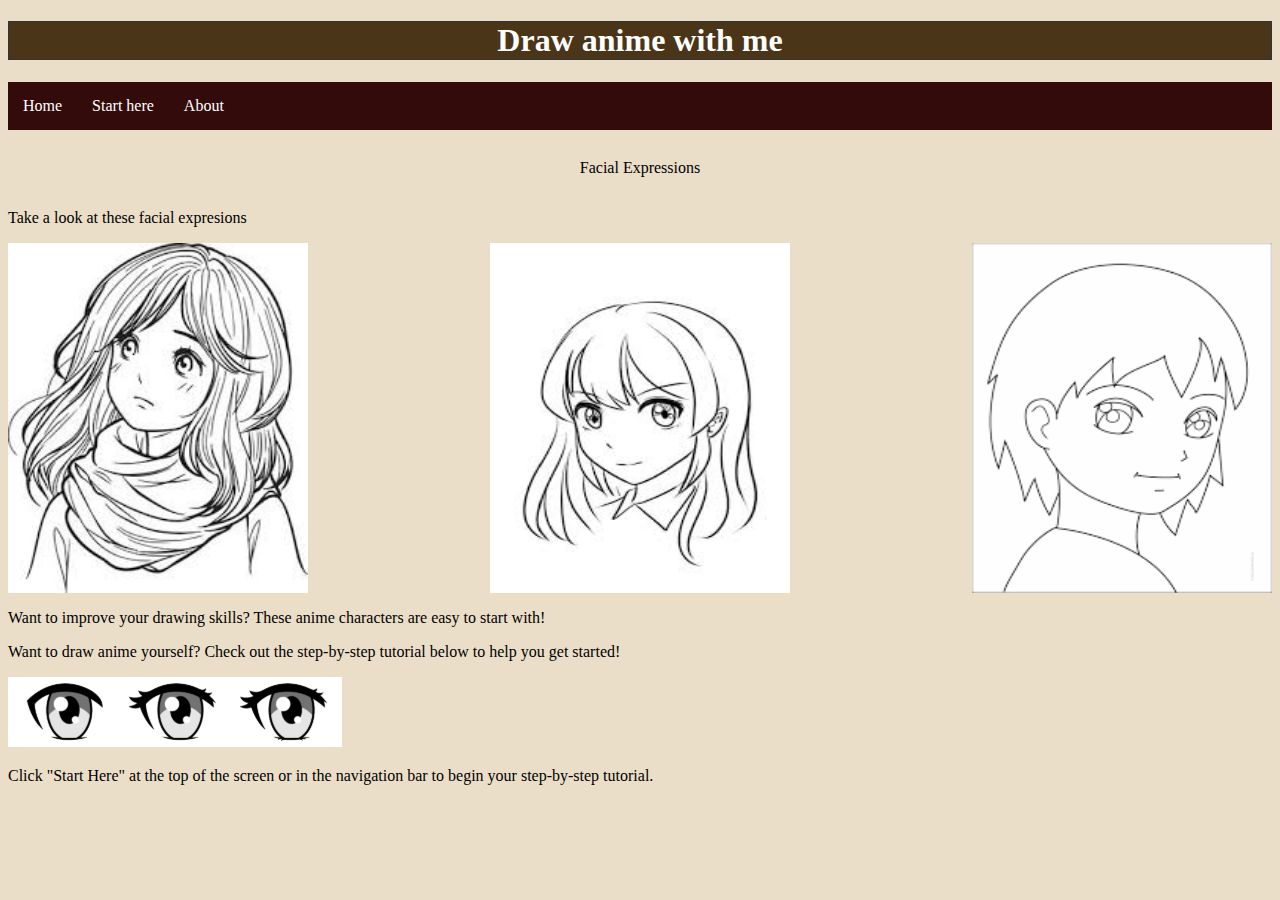
<file: index.html>
<!DOCTYPE html>
<html lang="en">
<head>
    <meta charset="UTF-8">
    <meta name="viewport" content="width=device-width, initial-scale=1.0">
    <title>Draw anime with me</title>
   <link href="./style.css" rel="stylesheet">
</head>
<body>
  <header>
    <h1> Draw anime with me</h1>
</header>
  <nav class="navbar">
    <ul>
        <li > <a href="index.html">Home</a></li>
        <li > <a href="start-here.html">Start here</a></li>
        <li> <a href="about.html">About</a></li>
    </ul>
 </nav>
   
    
    <main>
        <section>
            <h2>Facial Expressions</h2>
            <p>Take a look at these facial expresions</p>
            
            <div class="image-row">
                <img src="animeimage.png" alt=" ">
                <img src="image3.png" alt=" ">
                <img src="images2.png" alt=" ">
               
              </div>

              </section>
              <section>
                <p>Want to improve your drawing skills? These anime characters are easy to start with!</p>
              </section>  
              <section id="draw-anime">
                <p>Want to draw anime yourself? Check out the step-by-step tutorial below to help you get started!

                </p>
              </section>
              <section>
                <div>
                    <img src="anime-eyes1.png" alt=" ">
                </div>
               
                <div>
              
                  <p>Click "Start Here" at the top of the screen or in the navigation bar to begin your step-by-step tutorial.</p>
                </div>
              </section>
    </main>

</body>

</html>
</file>
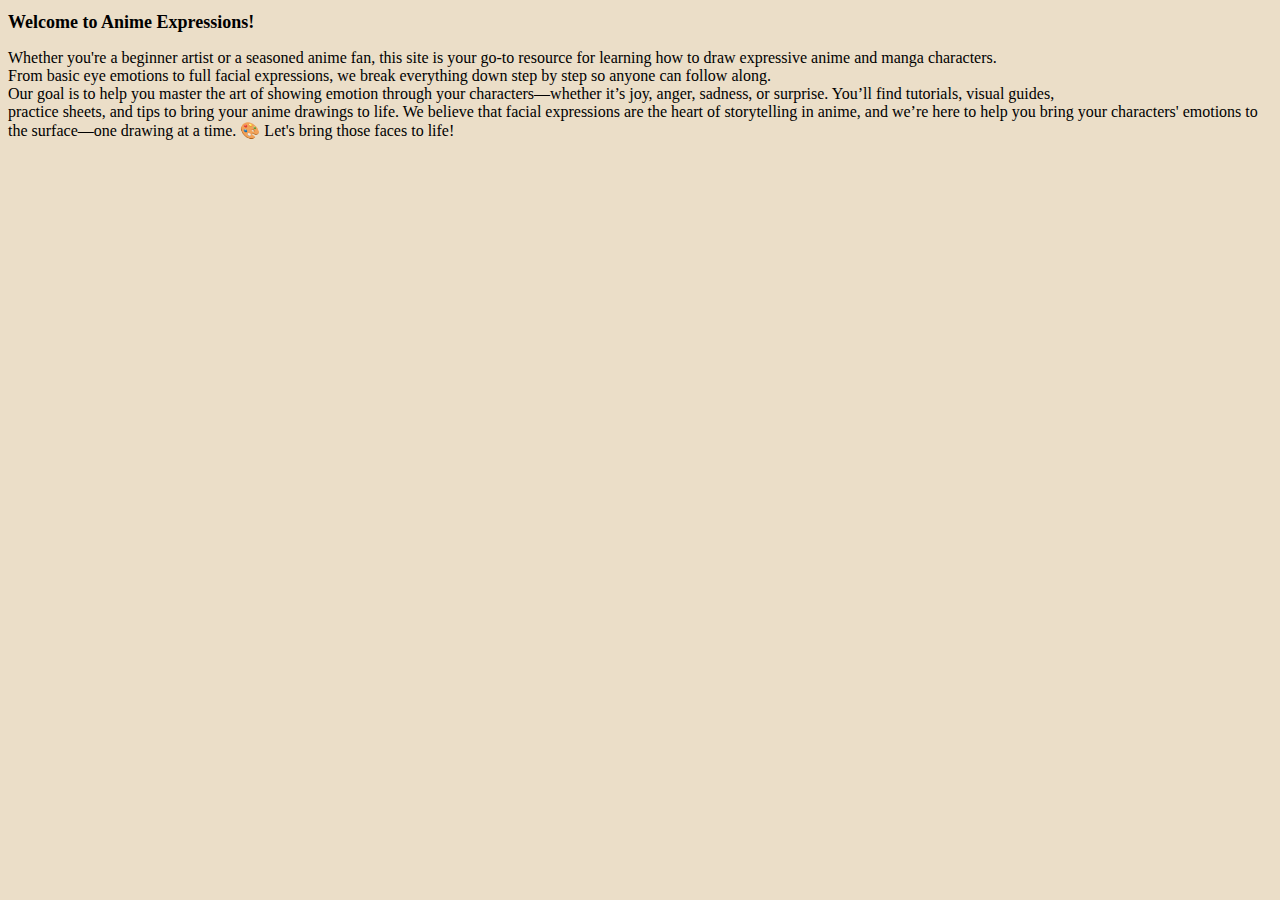
<file: about.html>
<!DOCTYPE html>
<html lang="en">
<head>
    <meta charset="UTF-8">
    <meta name="viewport" content="width=device-width, initial-scale=1.0">
    <title>About</title>
    <style>
        html{
    background-color: rgb(235, 222, 200);
}
        h1{
            font-size: 18px;
        }
    </style>
</head>
<body>
    <h1>Welcome to Anime Expressions!</h1>
    <p>Whether you're a beginner artist or a seasoned anime fan, this site is your go-to resource for learning how to draw expressive anime and manga characters.</br> From basic eye emotions to full facial expressions, we break everything down step by step so anyone can follow along.</br>

        Our goal is to help you master the art of showing emotion through your characters—whether it’s joy, anger, sadness, or surprise. You’ll find tutorials, visual guides,</br> practice sheets, and tips to bring your anime drawings to life.
        
        We believe that facial expressions are the heart of storytelling in anime, and we’re here to help you bring your characters' emotions to the surface—one drawing at a time.
        
        🎨 Let's bring those faces to life!</p>
</body>
</html>
</file>
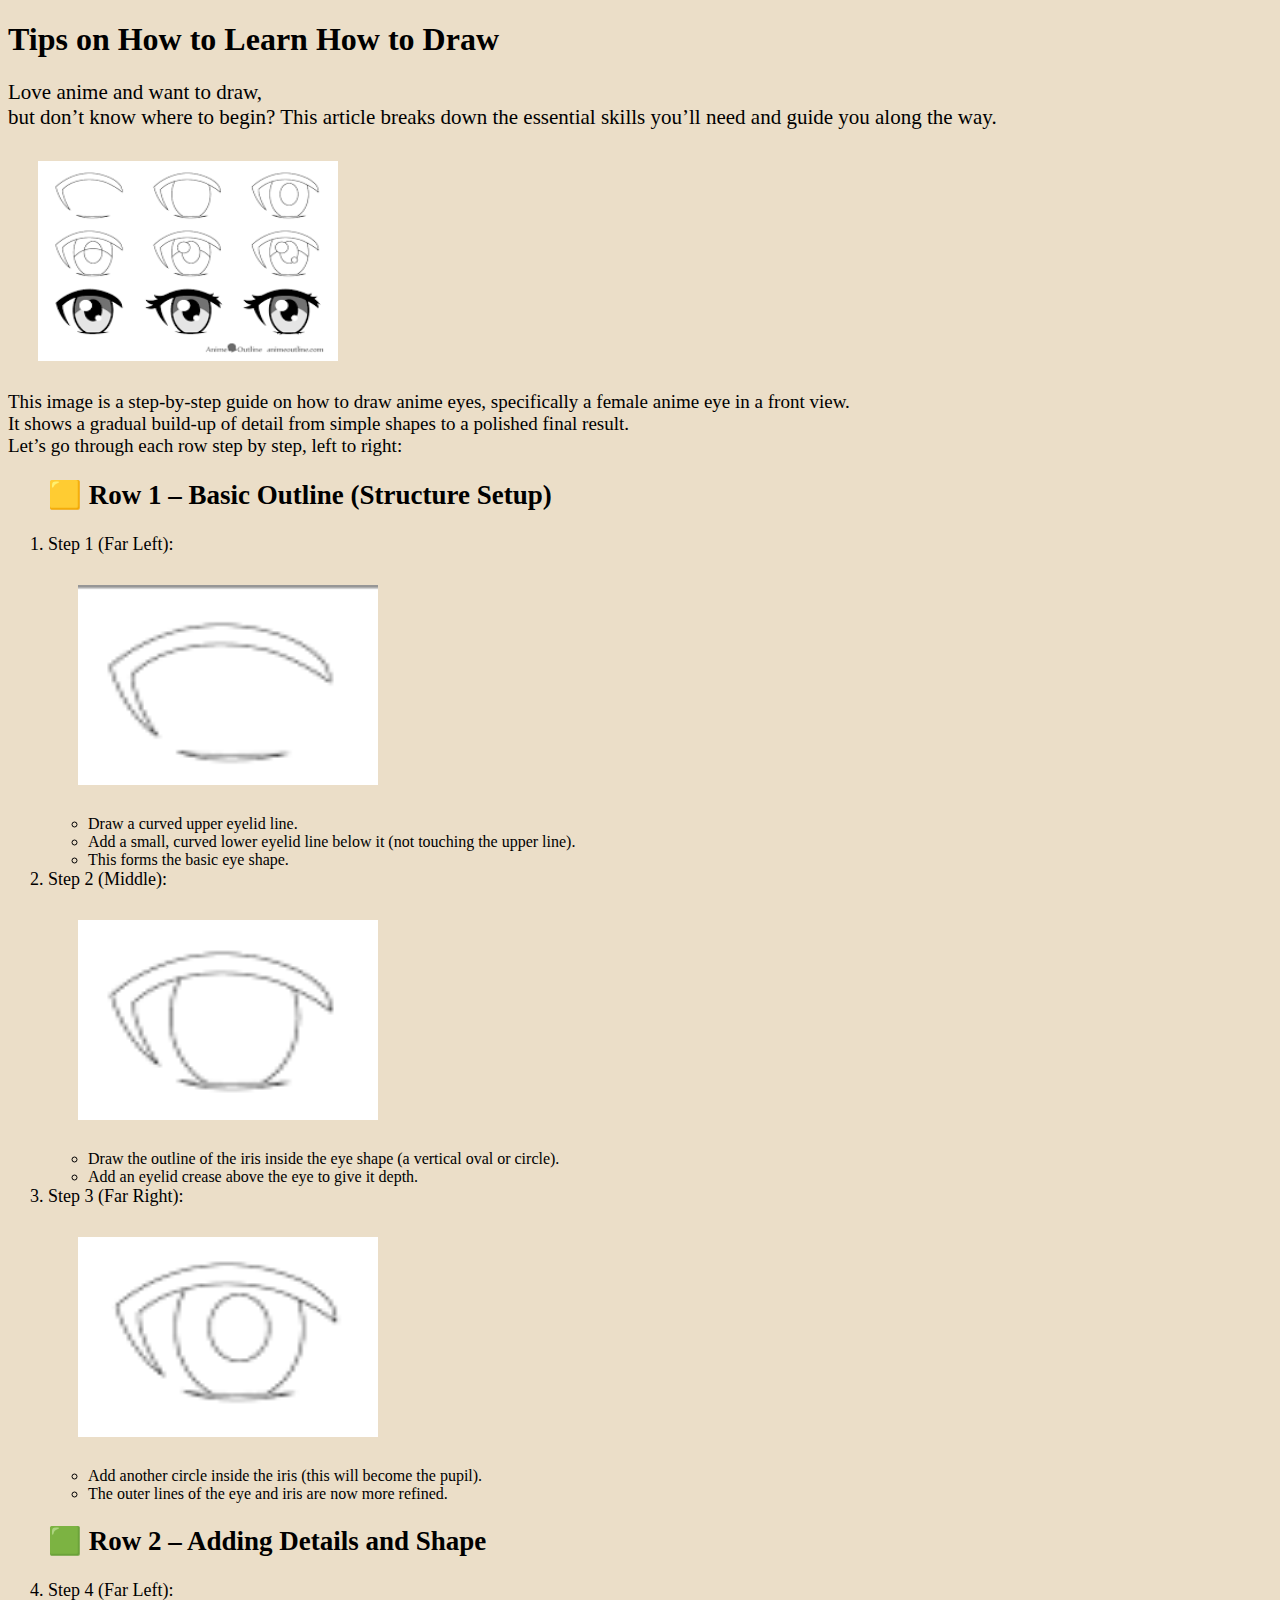
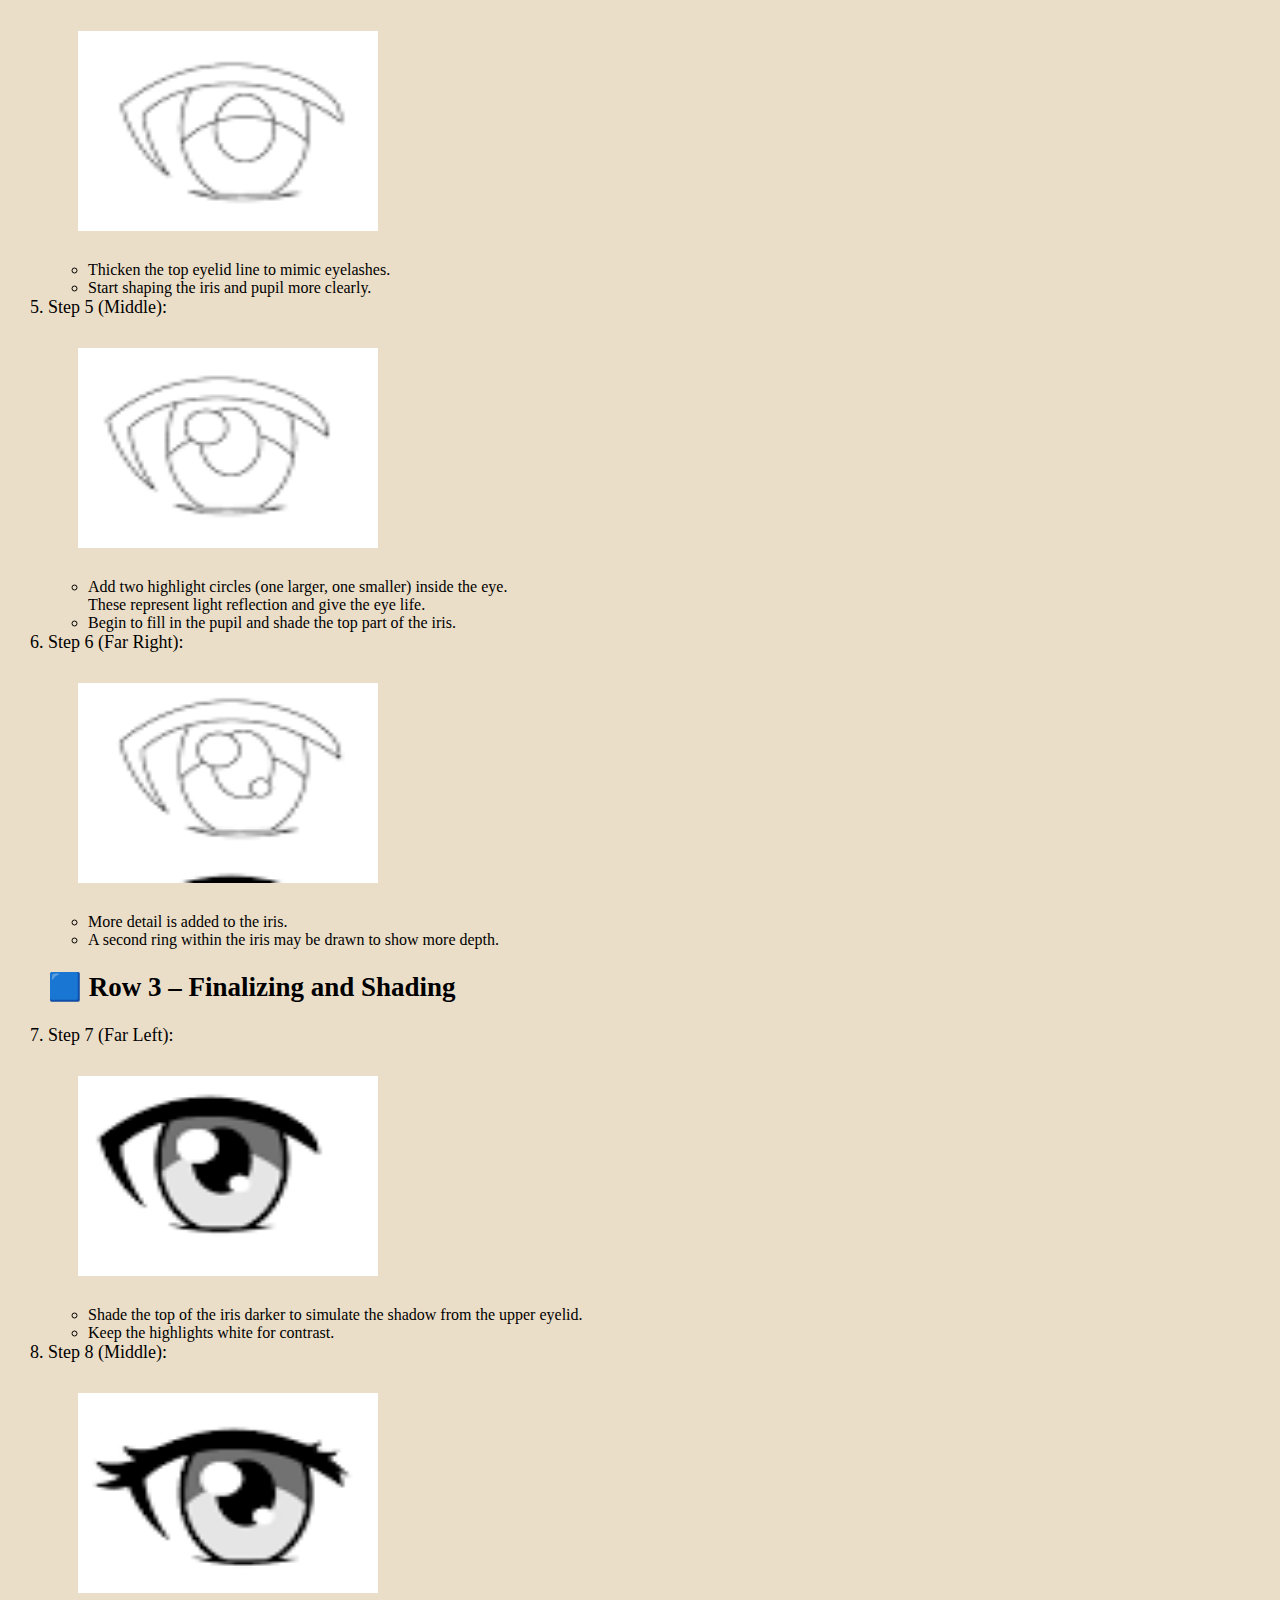
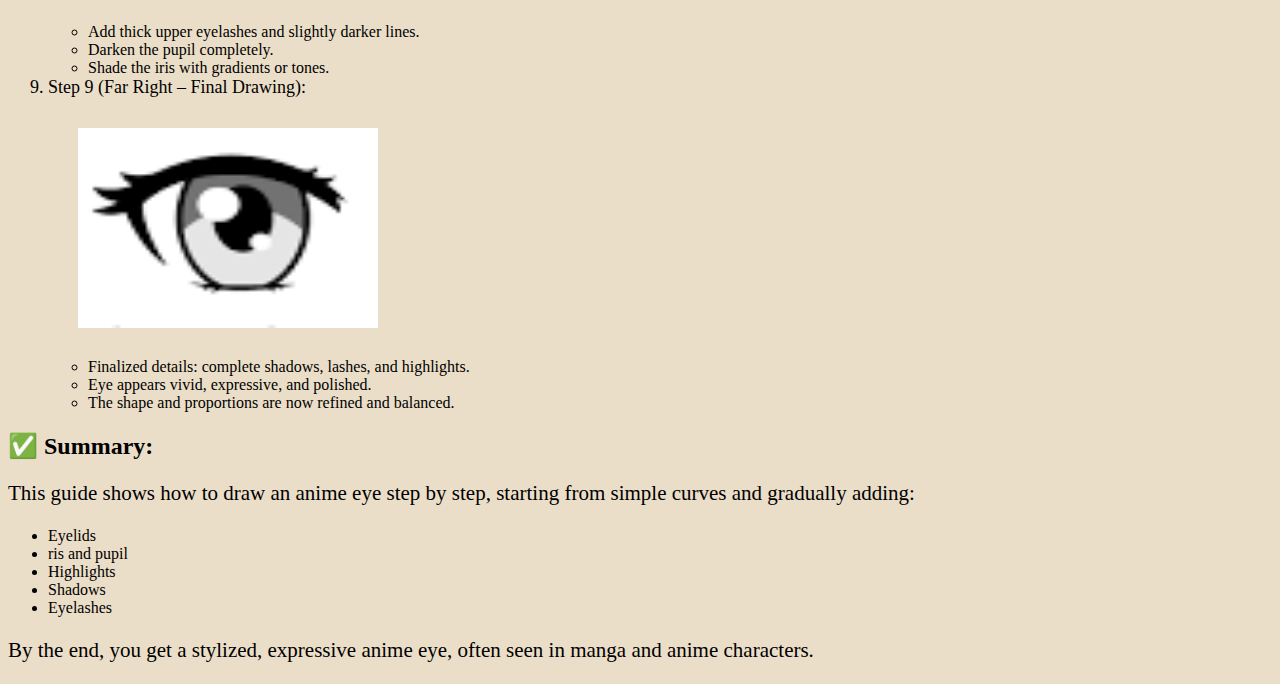
<file: start-here.html>
<!DOCTYPE html>
<html lang="en">
<head>
    <meta charset="UTF-8">
    <meta name="viewport" content="width=device-width, initial-scale=1.0">
    <title>Start Here</title>
    <style>
      html{
    background-color: rgb(235, 222, 200);
}
p{
    font-size: 21px;
}
div ol{
    font-size: 18px;
}
div ul{
    font-size: 16px;
}
p1{
    font-size: 19px;
}
div img{
    display: flex;
    justify-content: space-between; /* or space-around, space-evenly, center */
    gap: 12px; /* space between images */
    padding: 10px;
    margin: 20px;
    height: 200px;
    width: 300px;
    
}
    </style>
</head>
<body>
    <h1> Tips on How to Learn How to Draw</h1>
    <p>Love anime and want to draw,</br>
         but don’t know where to begin? This article breaks down 
         the essential skills you’ll need and guide you along the way.

    </p>
    <section>
        <div id="img">
            <img src="./anime-eyes2.png" alt=" ">
        </div>
        <p1> This image is a step-by-step guide on how to draw anime eyes, specifically a female anime eye in a front view.</br> It shows a gradual build-up of detail from simple shapes to a polished final result.</br>

            Let’s go through each row step by step, left to right:</p1>
    </section>
    <sec>
        <div>
            <ol>
                <h2>🟨 Row 1 – Basic Outline (Structure Setup)
                </h2>
                <li>Step 1 (Far Left):
                    <img src="./E1.png" alt=" ">
                    <ul>
                        <li>Draw a curved upper eyelid line.</li>

                        <li>Add a small, curved lower eyelid line below it (not touching the upper line).</li>

                       <li>This forms the basic eye shape.</li>
                    </ul>
                </li>
                <li>Step 2 (Middle):</li>
                <img src="./E2.png" alt=" ">
                <ul>
                    <li>Draw the outline of the iris inside the eye shape (a vertical oval or circle).</li>

                    <li>Add an eyelid crease above the eye to give it depth.</li>
                </ul>
                <li>Step 3 (Far Right):</li>
                <img src="./E3.png" alt=" ">
                <ul>
                    <li>Add another circle inside the iris (this will become the pupil).</li>

                    <li>The outer lines of the eye and iris are now more refined.</li>
                </ul>
                <h2>🟩 Row 2 – Adding Details and Shape</h2>
                <li>Step 4 (Far Left):</li>
                <img src="./E4.png" alt=" ">
                <ul>
                   <li> Thicken the top eyelid line to mimic eyelashes.</li>

                   <li> Start shaping the iris and pupil more clearly.</li>
                </ul>
                <li>Step 5 (Middle):</li>
                <img src="./E5.png" alt=" ">
                <ul>
                    <li>Add two highlight circles (one larger, one smaller) inside the eye. </br> These represent light reflection and give the eye life.</li>

                    <li>Begin to fill in the pupil and shade the top part of the iris.</li>
                </ul>
                <li>Step 6 (Far Right):</li>
                <img src="./E6.png" alt=" ">
                <ul>
                    <li>More detail is added to the iris.</li>

                   <li> A second ring within the iris may be drawn to show more depth.</li>
                </ul>
                <h2>🟦 Row 3 – Finalizing and Shading</h2>
                <li>Step 7 (Far Left):</li>
                <img src="./E7.png" alt=" ">
                <ul>
                   <li> Shade the top of the iris darker to simulate the shadow from the upper eyelid.</li>

                    <li>Keep the highlights white for contrast.</li>
                
                </ul>
                <li>Step 8 (Middle):</li>
                <img src="./E8.png" alt=" ">
                <ul>
                   <li> Add thick upper eyelashes and slightly darker lines.</li>

                    <li>Darken the pupil completely.</li>

                    <li>Shade the iris with gradients or tones. </li>    
                </ul>
                <li>Step 9 (Far Right – Final Drawing):</li>
                <img src="./E9.png" alt=" ">
                <ul>
                    <li>Finalized details: complete shadows, lashes, and highlights.</li>

                 <li>Eye appears vivid, expressive, and polished.</li>

                   <li>The shape and proportions are now refined and balanced.  </li>           
                </ul>

            </ol>
     
        </div>
        <div>
            <h2>✅ Summary:</h2>
            <p>This guide shows how to draw an anime eye step by step, starting from simple curves and gradually adding:</p>
        </div>
        <div>
            <ul>
                <li>Eyelids</li>

                <li>ris and pupil</li>

                <li> Highlights</li>

                    <li>Shadows</li>

                        <li>Eyelashes</li>


            </ul>
            <p>By the end, you get a stylized, expressive anime eye, often seen in manga and anime characters.

            </p>
        </div>

       
    </section>
</body>
</html>
</file>
<file: style.css>
html{
    background-color: rgb(235, 222, 200);
}
.navbar ul{
            list-style-type: none;
            background-color:rgb(52, 11, 11);
            padding: 0%;
            margin: 0%;
            overflow: hidden;
            
        }
        .navbar a{
            color: white;
            padding : 15px;
            text-decoration: none;
            display: block;
            text-align: center;

        }
        .navbar a:hover{
            background-color: rgb(1, 1, 1);
        }
        .navbar li{
            float: left;
        }
        
h1{
    color: white;
    text-align: center;
    font-size: 15;
    background-color: rgb(75, 53, 25);
    border: 1px solid #333;
}
h2{
    font: var(--titlefont);
    padding: 1rem;
    text-align: center;
    font-size: 24;

}


.image-row {
    display: flex;
    justify-content: space-between; /* or space-around, space-evenly, center */
    gap: 12px; /* space between images */
  }
  
  .image-row img {
    height: 350px;
    width: 300px;
  }
</file>
